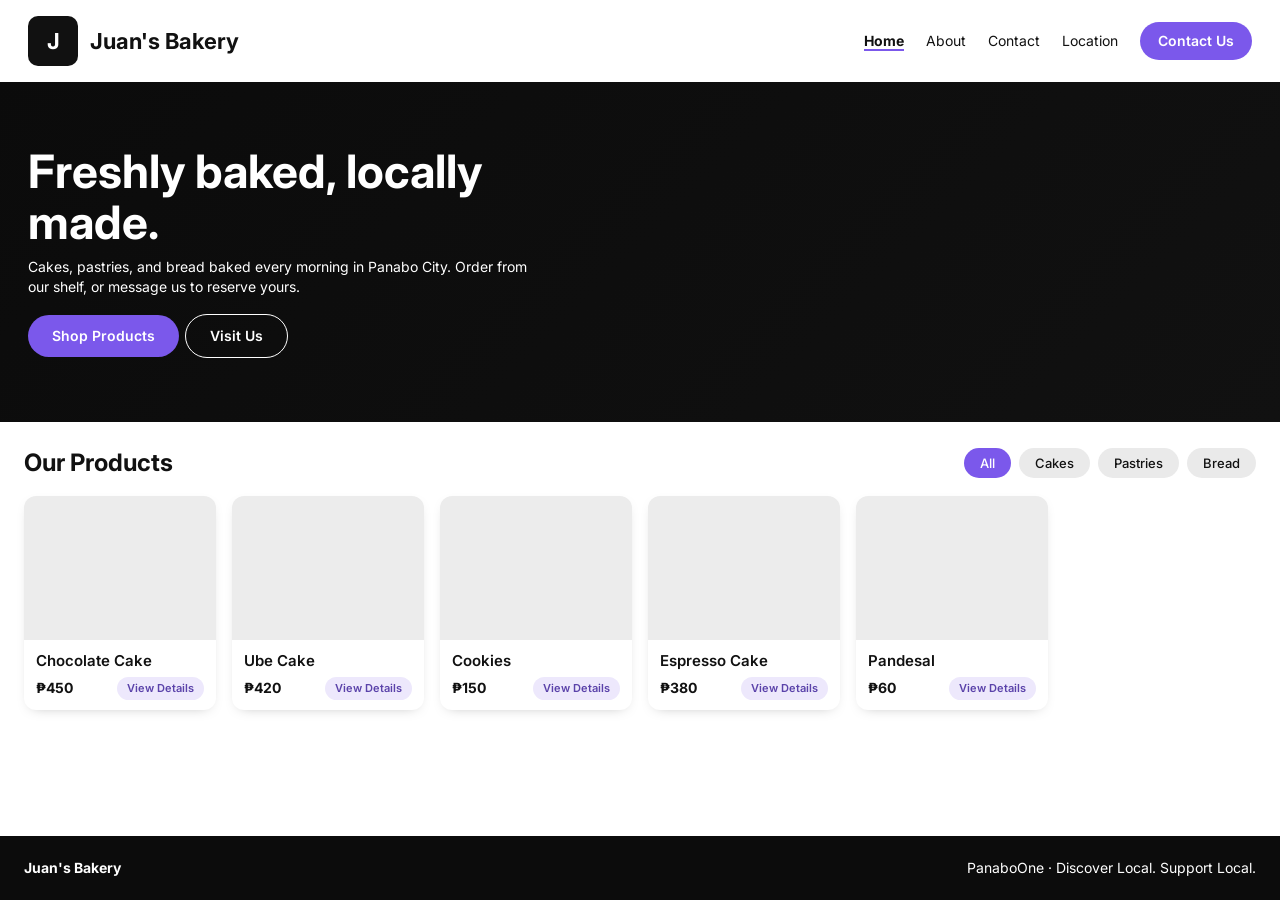
<file: Dashboard/StoreFront/store.html>
<!DOCTYPE html>
<html lang="en"><head><meta charset="UTF-8"><meta name="viewport" content="width=device-width, initial-scale=1.0">
<title>Store</title><link rel="stylesheet" href="../shared/app.css">
<style>
.gal .gm{position:relative;aspect-ratio:1;background:#f1e4d0;border-radius:12px;overflow:hidden;display:grid;place-items:center;font-size:64px}
.gal .gm img{width:100%;height:100%;object-fit:cover}
.gal .gm video{width:100%;height:100%;object-fit:contain;background:#000}
.gal .gn{position:absolute;top:50%;transform:translateY(-50%);width:32px;height:32px;border-radius:50%;border:0;background:rgba(0,0,0,.5);color:#fff;font-size:20px;line-height:1;cursor:pointer;z-index:2}
.gal .gn.l{left:8px}.gal .gn.r{right:8px}
.gal .gt{display:flex;gap:6px;margin-top:8px;overflow-x:auto;padding-bottom:2px}
.gal .gt button{flex:none;width:56px;height:56px;border-radius:8px;border:2px solid transparent;padding:0;overflow:hidden;background:#222;color:#fff;font-size:20px;cursor:pointer;opacity:.7}
.gal .gt button.on{border-color:var(--pc);opacity:1}
.gal .gt img{width:100%;height:100%;object-fit:cover;display:block}
/* product popup: picture touches the edges, no side gaps */
#pmbox.mbox{padding:0!important;position:relative;overflow:auto}
#pmbox .pm{gap:0}
#pmbox .gal .gm{border-radius:0}
#pmbox .gal .gt{padding:8px 12px 0}
#pmbox .pm>div:last-child{padding:20px 22px 22px}
#pmbox .pm>div:last-child h2{padding-right:34px}
#pmbox .xbtn{position:absolute;top:10px;right:10px;z-index:5;float:none;width:36px;height:36px;padding:0;border-radius:50%;background:rgba(255,255,255,.92);box-shadow:0 4px 12px rgba(20,10,60,.25);display:grid;place-items:center;font-size:24px;line-height:1;color:#4a4872;cursor:pointer}
#pmbox .pm .btn{display:flex;width:100%;justify-content:center;text-align:center;box-sizing:border-box}
@media(max-width:700px){#pmbox .pm>div:last-child{padding:18px 18px 20px}#pmbox .xbtn{width:40px;height:40px}}
</style></head>
<body style="background:#fff">
<div id="pv" style="display:none;background:#2d1f8a;color:#fff;text-align:center;padding:6px;font-size:13px">Preview mode — not published yet</div>
<div id="store"></div>
<div class="modal" id="pm"><div class="mbox" id="pmbox" style="max-width:720px"></div></div>
<script src="../shared/store.js"></script>
<script>
const D = PO.data, preview = new URLSearchParams(location.search).has('preview');
const c = preview ? D.draft : D.published;
document.title = c.name + ' — PanaboOne';
if (preview) document.getElementById('pv').style.display = 'block';
else PO.track(s => { s.visits = (s.visits || 0) + 1; });
const modal = document.getElementById('pm');
let vurl = '';
const closeM = () => { modal.classList.remove('show'); modal.querySelectorAll('video').forEach(v => v.pause()); if (vurl) { URL.revokeObjectURL(vurl); vurl = ''; } };
modal.onmousedown = e => { if (e.target === modal) closeM(); };
function openProduct(p) {
  if (!preview) PO.track(s => { s.views = s.views || {}; s.views[p.id] = (s.views[p.id] || 0) + 1; });
  const tel = String(c.phone).replace(/[^\d+]/g, '');
  const box = document.getElementById('pmbox');
  box.className = 'mbox sf t' + c.template; box.style.setProperty('--pc', c.color); box.style.fontFamily = PO.stack(c.font);
  box.style.background = '#fff';
  box.style.setProperty('--tx', '#2b2140'); box.style.setProperty('--ac', c.accent || c.color); box.style.setProperty('--card', '#fff');
  box.innerHTML = `<button class="xbtn" id="x">×</button><div class="pm"><div class="gal"><div class="gm" id="gm"></div><div class="gt" id="gt"></div></div>
    <div><h2>${PO.esc(p.name)}</h2>${PO.priceTxt(p) ? `<div class="pp">${PO.priceTxt(p)}</div>` : ''}
    <span class="tag ${p.available ? 'y' : 'n'}">${p.available ? 'Available' : 'Sold out'}</span>
    <p style="font-size:14px">${PO.esc(p.description) || 'No description.'}</p>
    <p class="muted">Category: ${PO.esc(p.category)}${p.duration ? '<br>Duration: ' + PO.esc(p.duration) : ''}<br>Sold by <b>${PO.esc(c.name)}</b></p>
    <a class="btn pri" style="background:${c.color};border-color:${c.color}" href="tel:${PO.esc(tel)}">Contact ${PO.esc(c.name)}</a></div></div>`;
  document.getElementById('x').onclick = closeM;
  modal.classList.add('show');
  /* gallery: video first (if any), then pictures */
  const items = [...(p.video ? [{v: 1}] : []), ...PO.imgsOf(p).map(s => ({s}))], gm = document.getElementById('gm'), gt = document.getElementById('gt');
  let i = 0;
  const thumbs = () => { gt.innerHTML = items.length > 1 ? items.map((it, k) => `<button type="button" data-g="${k}">${it.v ? '▶' : `<img src="${it.s}" alt="">`}</button>`).join('') : ''; };
  const show = n => {
    i = (n + items.length) % items.length; const it = items[i];
    gm.querySelectorAll('video').forEach(v => v.pause());
    gm.innerHTML = (items.length > 1 ? '<button class="gn l" aria-label="Previous">‹</button><button class="gn r" aria-label="Next">›</button>' : '')
      + (it.v ? `<video src="${vurl}" controls playsinline></video>` : `<img src="${it.s}" alt="">`);
    gt.querySelectorAll('button').forEach((b, k) => b.classList.toggle('on', k === i));
    const l = gm.querySelector('.l'), r = gm.querySelector('.r'); if (l) { l.onclick = () => show(i - 1); r.onclick = () => show(i + 1); }
  };
  gt.onclick = e => { const b = e.target.closest('[data-g]'); if (b) show(+b.dataset.g); };
  const start = () => { if (!items.length) { gm.textContent = ''; return; } thumbs(); show(0); };
  if (p.video) PO.vid.url(p.video.id).then(u => { vurl = u; if (!u) items.shift(); start(); }); else start();
}
PO.renderStore(document.getElementById('store'), c, D.products, {onProduct: openProduct, fill: true});
</script></body></html>
</file>
<file: Dashboard/shared/app.css>
*{box-sizing:border-box}
html{-webkit-text-size-adjust:100%;text-size-adjust:100%}
body{margin:0;overflow-x:hidden;font-family:'Poppins',system-ui,sans-serif;background:#eceafb;color:#1f1b4d;-webkit-font-smoothing:antialiased}
button,input,select,textarea{font-family:inherit;font-size:14px}
button{cursor:pointer}
button,a,.btn,select,label,summary{touch-action:manipulation}
.side{position:fixed;inset:0 auto 0 0;width:240px;background:linear-gradient(180deg,#4c34c0,#3b2a9e);padding:16px;display:flex;flex-direction:column;z-index:30}
.logo{background:#fff;border-radius:12px;padding:12px 16px;display:flex;gap:8px;align-items:center;font-weight:700;font-size:18px;margin-bottom:28px}
.logo b{color:#5b3fd4}
.side a.logo{background:#fff;color:#1f1b4d;padding:12px 16px;margin-bottom:28px;font-size:18px;font-weight:700}
.side a.logo:hover{background:#f3f0ff}
.side a{display:flex;gap:12px;align-items:center;padding:12px 16px;border-radius:10px;color:#e0e0ff;text-decoration:none;font-size:14px;font-weight:500;margin-bottom:6px}
.side a:hover{background:rgba(255,255,255,.1)}
.side a.on{background:#fff;color:#5e40c6}
.side svg{width:20px;height:20px;flex:none}
.main{margin-left:calc(240px + max(0px,(100vw - 240px - var(--mw,1240px))/2));padding:16px 32px 40px;max-width:var(--mw,1240px);min-width:0}
.main>*,.card{min-width:0}
img,video{max-width:100%}
.top{display:flex;justify-content:flex-end;align-items:center;gap:12px;flex-wrap:wrap}
.icon{background:none;border:0;border-radius:50%;padding:8px;color:#4c34c0;display:grid}
.icon:hover{background:rgba(255,255,255,.7)}
.avatar{display:flex;align-items:center;gap:8px;font-weight:600;font-size:14px}
.avatar i{width:36px;height:36px;border-radius:50%;background:#5b3fd4;color:#fff;display:grid;place-items:center;font-style:normal}
.ph{display:flex;justify-content:space-between;align-items:flex-start;gap:12px;flex-wrap:wrap;margin:4px 0 18px}
.ph h1{margin:0;font-size:28px;color:#2d1f8a}
.sub{margin:2px 0 0;color:#6b6a95;font-size:14px}
.muted{color:#8b8aa8;font-size:13px}
.btn{border:1px solid #5b3fd4;background:#fff;color:#5b3fd4;border-radius:10px;padding:9px 18px;font-weight:600;text-decoration:none;display:inline-flex;align-items:center;gap:6px}
.btn:hover{background:#f3f0ff}
.btn.pri{background:#5b3fd4;color:#fff}.btn.pri:hover{background:#4c34c0}
.btn.sm{padding:6px 12px;font-size:13px;background:#ebe7fb;border-color:transparent}
.row{display:flex;gap:10px;flex-wrap:wrap;align-items:center}
.card{background:#fff;border-radius:16px;padding:18px;box-shadow:0 10px 30px -18px rgba(76,60,180,.45)}
.pill{display:inline-flex;align-items:center;gap:8px;background:#fff;border:1px solid #e1def5;border-radius:999px;padding:9px 16px;font-size:13px}
.tools{display:flex;gap:10px;flex-wrap:wrap;margin-bottom:14px}
.tools input,.tools select,.fld input,.fld select,.fld textarea{border:1px solid #dcd8f2;background:#faf9ff;border-radius:10px;padding:9px 12px;color:#1f1b4d;outline:none;width:100%}
.tools input{flex:1;min-width:180px;width:auto}.tools select{width:auto}
.tools input:focus,.fld input:focus,.fld select:focus,.fld textarea:focus{border-color:#7b58eb;background:#fff}
.tw{overflow-x:auto}
table{width:100%;border-collapse:collapse;min-width:720px}
th{text-align:left;font-size:12px;color:#6b6a95;font-weight:600;padding:8px 10px;border-bottom:1px solid #eeecfa}
td{padding:10px;border-bottom:1px solid #f1f0fb;font-size:14px;vertical-align:middle}
.pcell{display:flex;align-items:center;gap:12px}
.th{width:48px;height:48px;border-radius:10px;background:#f1ecff;display:grid;place-items:center;overflow:hidden;font-size:22px;flex:none}
.th img{width:100%;height:100%;object-fit:cover}
.pcell small{display:block;color:#8b8aa8;font-size:12px;max-width:260px;white-space:nowrap;overflow:hidden;text-overflow:ellipsis}
select.st{border:0;border-radius:999px;padding:5px 10px;font-weight:600;font-size:12px;cursor:pointer}
select.st.visible{background:#d8f5e3;color:#17703f}
select.st.hidden{background:#eceaf5;color:#5d5b7e}
select.st.draft{background:#fff0cf;color:#8a5a00}
.ib{background:none;border:0;padding:6px;border-radius:8px;color:#5b3fd4;display:inline-grid}
.ib:hover{background:#f1ecff}.ib.del{color:#d23c5a}
.sw{position:relative;display:inline-block;width:40px;height:22px;flex:none}
.sw input{opacity:0;width:0;height:0;position:absolute}
.sw i{position:absolute;inset:0;background:#cfcbe6;border-radius:99px;transition:.2s}
.sw i::after{content:"";position:absolute;left:3px;top:3px;width:16px;height:16px;border-radius:50%;background:#fff;transition:.2s}
.sw input:checked+i{background:#5b3fd4}.sw input:checked+i::after{transform:translateX(18px)}
.empty{text-align:center;padding:36px 10px;color:#8b8aa8}
.modal{position:fixed;inset:0;background:rgba(20,16,60,.5);display:none;align-items:center;justify-content:center;padding:16px;z-index:100}
.modal.show{display:flex}
.mbox{background:#fff;border-radius:18px;width:100%;max-width:480px;max-height:92vh;overflow:auto;padding:22px}
.mbox h2{margin:0 0 14px;color:#2d1f8a;font-size:20px}
.fld{margin-bottom:12px}.fld label{display:block;font-size:12px;font-weight:600;margin-bottom:4px}
.fld textarea{resize:vertical;min-height:70px}
.g2{display:grid;grid-template-columns:1fr 1fr;gap:12px}
.drop{border:2px dashed #cfc8f3;border-radius:12px;background:#faf9ff;text-align:center;padding:14px;cursor:pointer;color:#6b6a95;font-size:13px}
.drop img{max-height:140px;max-width:100%;border-radius:8px;display:block;margin:0 auto 6px}
.macts{display:flex;gap:10px;justify-content:flex-end;margin-top:16px}
.toast{position:fixed;bottom:80px;left:50%;transform:translateX(-50%);background:#2d1f8a;color:#fff;padding:10px 18px;border-radius:10px;font-size:14px;z-index:200;box-shadow:0 8px 24px rgba(0,0,0,.25)}
.toast.err{background:#c0344f}
.badge{background:#fff0cf;color:#8a5a00;font-size:12px;font-weight:600;border-radius:99px;padding:4px 10px}
.cz{display:grid;grid-template-columns:340px 1fr;gap:18px;align-items:start}
.cz h3{margin:16px 0 8px;font-size:15px;color:#2d1f8a}.cz h3:first-child{margin-top:0}
.acc{border-bottom:1px solid #eeecfa}.acc:last-child{border-bottom:0}
.acc summary{list-style:none;cursor:pointer;padding:13px 2px;font-size:15px;font-weight:600;color:#2d1f8a;display:flex;justify-content:space-between;align-items:center;user-select:none}
.acc summary::-webkit-details-marker{display:none}
.acc summary::after{content:"";width:8px;height:8px;border-right:2px solid #5b3fd4;border-bottom:2px solid #5b3fd4;transform:rotate(45deg);transition:transform .2s;margin:-3px 4px 0 0}
.acc[open] summary::after{transform:rotate(-135deg);margin-top:3px}
.acc .accb{padding:2px 2px 16px}
.cz>.card:first-child{position:sticky;top:12px;max-height:calc(100vh - 24px);overflow:auto;padding-top:6px;padding-bottom:6px}
@media(max-width:760px){.cz>.card:first-child{position:static;max-height:none}}
.tpls{display:grid;grid-template-columns:repeat(4,1fr);gap:8px}
.tpl{border:2px solid #e3e0f4;border-radius:10px;background:#fff;padding:3px;font-size:10px;color:#6b6a95;position:relative}
.tpl svg{width:100%;display:block;border-radius:6px}
.tpl.on{border-color:#5b3fd4;color:#5b3fd4;font-weight:600}
.tpl.on::after{content:"✓";position:absolute;top:-6px;right:-6px;width:18px;height:18px;border-radius:50%;background:#5b3fd4;color:#fff;font-size:11px;display:grid;place-items:center}
.brow{display:flex;align-items:center;gap:10px;border:1px solid #e8e5f6;border-radius:12px;padding:8px 10px;margin-bottom:8px}
.brow .th{width:44px;height:44px}.brow span{flex:1;font-size:14px}
.cols{display:flex;gap:10px;flex-wrap:wrap;align-items:center}
.col{width:28px;height:28px;border-radius:50%;border:3px solid #fff;box-shadow:0 0 0 1px #d4d0ec;padding:0}
.col.on{box-shadow:0 0 0 2px #5b3fd4}
.tg{display:flex;justify-content:space-between;align-items:center;padding:6px 0;font-size:14px;color:#4a4872}
.browser{border:1px solid #e1def5;border-radius:12px;overflow:hidden;background:#fff}
.bbar{background:#f1effb;padding:8px 12px;display:flex;gap:6px;align-items:center}
.bbar i{width:9px;height:9px;border-radius:50%;background:#d5d1ee}
.bbar span{margin-left:8px;background:#fff;border-radius:99px;padding:3px 12px;font-size:12px;color:#6b6a95;flex:1;max-width:340px}
.pvwrap{max-height:78vh;overflow:auto}
.sf{--dk:color-mix(in srgb,var(--pc) 72%,#000);--ac:var(--pc);--bg:#fdf6ec;--tx:#3b2412;--card:#fff;--on:#fff;--oa:#fff;--r:12px;--ov:.55;background:var(--bg);color:var(--tx);font-size:14px;line-height:1.4}
.sf *{box-sizing:border-box}
.sf .cbar{background:var(--dk);color:#fff;font-size:13px;padding:11px 28px;display:flex;justify-content:space-between;gap:12px;flex-wrap:wrap}
.sf .nav{display:flex;align-items:center;justify-content:space-between;padding:16px 28px;background:color-mix(in srgb,var(--bg) 55%,var(--card));gap:12px;flex-wrap:wrap}
.sf .brand{display:flex;align-items:center;gap:12px;font-weight:700;font-size:22px}
.sf .brand img,.sf .ini{width:50px;height:50px;border-radius:10px;object-fit:cover}
.sf .ini{background:var(--pc);color:var(--on);display:grid;place-items:center}
.sf .links{display:flex;align-items:center;gap:22px;font-size:14px}
.sf .links a{color:inherit;text-decoration:none;cursor:pointer}
.sf .cta{background:var(--pc);color:var(--on)!important;padding:9px 18px;border-radius:999px;font-weight:600}
.sf .hero{position:relative;min-height:340px;display:flex;align-items:center;padding:44px 28px;color:#fff;background:var(--bn) center/cover}
.sf .hero.img::before{content:"";position:absolute;inset:0;background:linear-gradient(90deg,rgba(0,0,0,calc(var(--ov)*1.18)),rgba(0,0,0,calc(var(--ov)*.2)))}
.sf .txt{position:relative;max-width:520px}
.sf h2{font-size:clamp(28px,5vw,46px);line-height:1.1;margin:0 0 10px;font-weight:700}
.sf h3{font-size:24px;margin:0;font-weight:700}
.sf .hero p{margin:0 0 18px;font-size:14px}
.sf .b1,.sf .b2{display:inline-block;padding:11px 24px;border-radius:999px;font-weight:600;font-size:14px;cursor:pointer;margin-right:6px}
.sf .b1{background:var(--ac);color:var(--oa)}.sf .b2{border:1px solid #fff;color:#fff}
.sf .himg{display:none}
.sf .sec{padding:24px}
.sf .sh{display:flex;justify-content:space-between;align-items:center;gap:10px;flex-wrap:wrap;margin-bottom:16px}
.sf .chips{display:flex;gap:8px;flex-wrap:wrap}
.sf .chip{border:0;border-radius:999px;padding:7px 16px;background:color-mix(in srgb,var(--tx) 9%,var(--bg));color:var(--tx);font-size:13px;font-weight:500}
.sf .chip.on{background:var(--pc);color:var(--on)}
.sf .grid{display:grid;grid-template-columns:repeat(auto-fill,minmax(170px,1fr));gap:16px}
.sf .pc{background:var(--card);border-radius:var(--r);overflow:hidden;box-shadow:0 4px 14px -8px rgba(0,0,0,.35);cursor:pointer;display:flex;flex-direction:column;transition:transform .2s}
.sf .pc:hover{transform:translateY(-3px)}
.sf .im{aspect-ratio:4/3;background:color-mix(in srgb,var(--tx) 8%,var(--card));display:grid;place-items:center;font-size:40px;position:relative;overflow:hidden}
.sf .im img{position:absolute;inset:0;width:100%;height:100%;object-fit:contain;transition:transform .5s}
.sf .pc:hover .im img{transform:scale(1.08)}
.sf .so{position:absolute;top:8px;left:8px;background:#000a;color:#fff;font-size:11px;padding:2px 8px;border-radius:99px}
.sf .bd{padding:10px 12px}.sf .nm{font-weight:600}
.sf .pr{display:flex;justify-content:space-between;align-items:center;margin-top:6px}
.sf .vd{background:color-mix(in srgb,var(--pc) 14%,var(--card));color:color-mix(in srgb,var(--pc) 70%,var(--tx));font-size:11px;padding:4px 10px;border-radius:99px;font-weight:600}
.sf .foot{background:var(--dk);color:#fff;padding:22px 24px;font-size:13px;display:flex;gap:24px;flex-wrap:wrap;justify-content:space-between}
.sf .none{padding:30px;text-align:center;opacity:.65}
/* 2 Centered */
.sf.t2 .nav{flex-direction:column;background:var(--card)}
.sf.t2 .hero{justify-content:center;text-align:center;min-height:300px}
.sf.t2 .txt{margin:auto}
/* 3 Split */
.sf.t3 .hero{background:var(--bg);color:var(--tx);display:grid;grid-template-columns:1fr 1fr;padding:0}
.sf.t3 .txt{padding:32px 24px}.sf.t3 .hero.img::before{display:none}
.sf.t3 .himg{display:block;background:var(--bn) center/cover;min-height:260px}
.sf.t3 .b2{border-color:var(--pc);color:var(--pc)}
/* 4 List */
.sf.t4 .nav{background:var(--pc);color:var(--on)}
.sf.t4 .cta{background:var(--on);color:var(--pc)!important}
.sf.t4 .hero{min-height:220px}
.sf.t4 .grid{grid-template-columns:1fr}
.sf.t4 .pc{flex-direction:row}.sf.t4 .im{width:110px;aspect-ratio:1;flex:none}
.sf.t4 .bd{flex:1}
/* 5-8 Animated Style: products that move */
.sf .arrows{display:none}
@keyframes sfup{from{opacity:0;transform:translateY(22px)}to{opacity:1;transform:none}}
@keyframes sfmq{to{transform:translateX(-50%)}}
@keyframes sfbob{0%,100%{transform:translateY(0)}50%{transform:translateY(-10px)}}
@keyframes sfzoom{to{transform:scale(1.08)}}
@keyframes sfpulse{0%,100%{transform:scale(1)}50%{transform:scale(1.06)}}
.sf.t5 .txt,.sf.t6 .txt,.sf.t7 .txt,.sf.t8 .txt{animation:sfup .9s both}
.sf.t5 .b1,.sf.t6 .b1,.sf.t7 .b1,.sf.t8 .b1{animation:sfpulse 2.2s ease-in-out infinite}
.sf.t5 .hero,.sf.t6 .hero,.sf.t7 .hero,.sf.t8 .hero{min-height:320px}
.sf.t6 .hero{justify-content:center;text-align:center}.sf.t6 .txt{margin:auto}
/* 5 Marquee: products scroll by themselves, pause on hover */
.sf.t5 .sec[data-id="products"]{overflow:hidden}
.sf.t5 .grid{display:flex;width:max-content;gap:0;padding:6px 0 14px;animation:sfmq var(--dur,40s) linear infinite}
.sf.t5 .grid:hover{animation-play-state:paused}
.sf.t5 .pc{flex:0 0 230px;margin-right:16px}
.sf.t5 .im{aspect-ratio:1}
/* 6 Floating: cards bob up and down, pictures slowly zoom */
.sf.t6 .grid{grid-template-columns:repeat(auto-fill,minmax(190px,1fr));gap:20px;padding:10px 0}
.sf.t6 .pc{animation:sfbob 4.2s ease-in-out infinite;box-shadow:0 14px 26px -14px rgba(0,0,0,.45)}
.sf.t6 .pc:nth-child(2n){animation-delay:-1.4s;animation-duration:4.8s}
.sf.t6 .pc:nth-child(3n){animation-delay:-2.7s;animation-duration:3.8s}
.sf.t6 .pc:hover{animation:none;transform:translateY(-10px) scale(1.04)}
.sf.t6 .im{aspect-ratio:1}
.sf.t6 .im img{animation:sfzoom 7s ease-in-out infinite alternate}
/* 7 Reveal: cards slide in from the sides while scrolling, 3D tilt on hover */
.sf.t7 .grid{grid-template-columns:repeat(auto-fill,minmax(190px,1fr));gap:18px}
.sf.t7 .pc{transition:transform .35s,box-shadow .35s}
.sf.t7 .pc:hover{transform:perspective(700px) rotateX(5deg) rotateY(-6deg) translateY(-8px);box-shadow:0 22px 34px -16px rgba(0,0,0,.5)}
.sf.t7 .pc.rv0{opacity:0;transform:translateX(-70px) rotate(-3deg)}
.sf.t7 .pc.rv0:nth-child(even){transform:translateX(70px) rotate(3deg)}
.sf.t7 .pc.rv0.rv{opacity:1;transform:none;transition:opacity .7s ease,transform .9s cubic-bezier(.2,.9,.3,1.25)}
/* 8 Spotlight: one product at a time is lifted and highlighted */
.sf.t8 .grid{grid-template-columns:repeat(auto-fill,minmax(190px,1fr));gap:18px;padding:8px 0}
.sf.t8 .pc{transition:transform .6s cubic-bezier(.3,1.4,.5,1),box-shadow .6s,opacity .6s}
.sf.t8 .grid:has(.spot) .pc:not(.spot){opacity:.78}
.sf.t8 .pc.spot{position:relative;z-index:2;opacity:1;transform:scale(1.07) translateY(-6px);box-shadow:0 0 0 3px var(--ac),0 22px 36px -14px rgba(0,0,0,.55)}
.sf.t8 .pc.spot .im img{transform:scale(1.1)}
/* no motion while editing, and for people who prefer less motion */
.sf.edit .txt,.sf.edit .b1,.sf.edit .pc,.sf.edit .im img{animation:none!important}
.sf.t5.edit .grid{animation:none;width:auto;overflow-x:auto}
@media(prefers-reduced-motion:reduce){.sf .txt,.sf .b1,.sf .pc,.sf .im img{animation:none!important}.sf.t5 .grid{animation:none;width:auto;overflow-x:auto}.sf .pc.sfdup{display:none}}
.pm{display:grid;grid-template-columns:1fr 1fr;gap:18px}
.pm .im2{aspect-ratio:1;background:#f1e4d0;border-radius:12px;overflow:hidden;display:grid;place-items:center;font-size:64px}
.pm .im2 img{width:100%;height:100%;object-fit:cover}
.pm h2{margin:0 0 4px;font-size:22px;color:#3b2412}
.pm .pp{font-size:22px;font-weight:700;color:var(--pc)}
.pm .tag{display:inline-block;font-size:12px;border-radius:99px;padding:3px 10px;margin:6px 0}
.pm .tag.y{background:#d8f5e3;color:#17703f}.pm .tag.n{background:#ffe0e0;color:#a02525}
.xbtn{float:right;background:none;border:0;font-size:22px;color:#6b6a95}
@media(max-width:760px){
 .side{inset:auto 0 0 0;width:auto;flex-direction:row;padding:4px;justify-content:space-around}
 .logo{display:none}
 .side a{flex-direction:column;gap:2px;padding:6px 4px;font-size:10px;margin:0;flex:1;text-align:center}
 .main{margin-left:0;padding:12px 14px 90px}
 .cz{grid-template-columns:1fr}
 .pm{grid-template-columns:1fr}
 .sf.t3 .hero{grid-template-columns:1fr}
 .sf .links a:not(.cta){display:none}
 .g2{grid-template-columns:1fr}
}
/* hamburger / hide navigation */
.top .hb{margin-right:auto;background:#fff;border-radius:10px;padding:9px;box-shadow:0 4px 12px -6px rgba(76,60,180,.5)}
.top .hb:hover{background:#f3f0ff}
.side{transition:transform .25s ease}
.main{transition:margin .25s ease}
body.nav-off .side{transform:translateX(-105%)}
body.nav-off .main{margin-left:auto;margin-right:auto}
@media(max-width:760px){
 body.nav-off .side{transform:translateY(110%)}
 body.nav-off .main{padding-bottom:24px}
 .sf.t5 .pc{flex-basis:200px}
}

/* ---- storefront tabs + edit mode ---- */
.sf .links a.act{font-weight:700;box-shadow:inset 0 -2px 0 var(--pc)}.sf.t4 .links a.act{box-shadow:inset 0 -2px 0 var(--on)}
.sf .page{min-height:340px}.sf .page .lead{margin:6px 0 18px;opacity:.75}
.sf .cgrid{display:grid;grid-template-columns:repeat(auto-fit,minmax(240px,1fr));gap:14px}
.sf .ccard{position:relative;display:flex;gap:16px;align-items:flex-start;background:var(--card);border-radius:var(--r);padding:22px;box-shadow:0 4px 14px -8px rgba(0,0,0,.35)}
.sf .ccard small,.sf .mapcard small{display:block;opacity:.65;font-size:12px}.sf .ccard b{display:block;word-break:break-word}
.sf .ci{width:54px;height:54px;border-radius:14px;display:grid;place-items:center;font-size:23px;flex:none;background:color-mix(in srgb,var(--pc) 14%,var(--card))}
.sf .cb{display:inline-block;margin-top:8px;background:var(--pc);color:var(--on);padding:7px 16px;border-radius:999px;font-size:12px;font-weight:600;text-decoration:none}
.sf .abt{position:relative;display:flex;gap:24px;align-items:center;flex-wrap:wrap;background:var(--card);border-radius:var(--r);padding:28px}
.sf .alogo img,.sf .alogo .ini{width:130px;height:130px;border-radius:var(--r);font-size:52px;object-fit:cover}
.sf .abt>div:last-child{flex:1;min-width:220px}.sf .abt p{margin:8px 0 0;font-size:15px;line-height:1.6}
.sf .mapbox{position:relative;border-radius:var(--r);overflow:hidden;height:340px}
.sf .mapnote{position:absolute;top:10px;right:10px;font-size:11px;background:#fffc;color:#444;padding:2px 10px;border-radius:99px}
.sf .mapcard{position:absolute;left:16px;bottom:16px;background:var(--card);border-radius:var(--r);padding:14px 16px;box-shadow:0 8px 24px -10px rgba(0,0,0,.45);max-width:300px}
.sf .lg{display:inline-flex}
.sf .eh,.sf .etb{display:none;position:absolute;z-index:6}
.sf .eh{top:8px;left:8px;background:#5b3fd4;color:#fff;font-size:11px;font-weight:600;padding:3px 10px;border-radius:99px;cursor:grab}.sf .eh.nd{cursor:default}
.sf .etb{top:8px;right:8px;background:#fff;color:#1f1b4d;padding:4px 8px;border-radius:10px;gap:8px;align-items:center;font-size:10px;font-weight:600;box-shadow:0 4px 14px rgba(0,0,0,.25)}
.sf .etb label{display:flex;align-items:center;gap:4px}.sf .etb input{width:24px;height:22px;padding:0;border:0;background:none}
.sf .etb button{border:0;background:#ebe7fb;color:#4c34c0;border-radius:6px;padding:3px 8px;font-size:11px;font-weight:600;cursor:pointer}
.sf.edit [data-blk]{position:relative}
.sf.edit [data-blk]:hover,.sf.edit [data-blk]:focus-within{outline:2px dashed #7b58eb;outline-offset:-2px}
.sf.edit [data-blk]:hover>.eh,.sf.edit [data-blk]:focus-within>.eh,.sf.edit [data-blk]:hover>.etb,.sf.edit [data-blk]:focus-within>.etb{display:flex}
.sf.edit [contenteditable]{outline:1.5px dashed transparent;border-radius:4px;cursor:text;min-width:20px;display:inline-block}
.sf.edit [contenteditable]:hover{outline-color:#7b58eb99}.sf.edit [contenteditable]:focus{outline:2px solid #7b58eb;background:#ffffff26}
.sf.edit [contenteditable]:empty::before{content:attr(data-ph);opacity:.5}
.sf.edit h2[contenteditable],.sf.edit p[contenteditable]{display:block}
.sf.edit [data-pick]{cursor:pointer}.sf.edit .lg[data-pick]:hover{outline:2px dashed #7b58eb;border-radius:8px}
.sf.edit .dragging{opacity:.35}.sf.edit .dropt{outline:3px solid #7b58eb!important}

/* ---- responsive (mobile) ---- */
html{-webkit-text-size-adjust:100%}.sf img{max-width:100%}.sf .etb{flex-wrap:wrap;max-width:calc(100% - 16px)}
.tw{overflow-x:auto;-webkit-overflow-scrolling:touch}
@media(hover:none){.sf.edit [data-blk]>.eh,.sf.edit [data-blk]>.etb{display:flex}}
@media(max-width:900px){.main .stats{grid-template-columns:1fr 1fr}}
@media(max-width:760px){
 .main .stats,.main .stats3{grid-template-columns:1fr}
 .ph h1{font-size:22px}.ph .row{width:100%}
 .avatar{font-size:13px;max-width:140px;overflow:hidden;white-space:nowrap}
 .mbox{max-width:100%!important;width:calc(100% - 24px)}
 .sf .nav{padding:12px 14px}.sf .brand{font-size:19px}.sf .brand img,.sf .ini{width:44px;height:44px}
 .sf .links{width:100%;overflow-x:auto;flex-wrap:nowrap;gap:6px;padding-bottom:2px;scrollbar-width:none}.sf .links::-webkit-scrollbar{display:none}
 .sf .links a,.sf .links a:not(.cta){display:inline-block;flex:none;padding:7px 12px;border-radius:999px;background:color-mix(in srgb,var(--tx) 8%,transparent);white-space:nowrap}
 .sf .links a.act{background:var(--pc);color:var(--on);box-shadow:none}.sf.t4 .links a.act{background:var(--on);color:var(--pc)}
 .sf .links a.cta{display:none}
 .sf.t2 .nav{align-items:center;text-align:center}
 .sf .cbar{padding:8px 14px;flex-direction:column;gap:4px}
 .sf .hero{padding:28px 14px;min-height:260px}.sf .txt{max-width:100%}.sf.t3 .txt{padding:24px 14px}
 .sf .sec{padding:18px 14px}.sf .foot{padding:18px 14px;flex-direction:column;gap:6px}
 .sf .grid{grid-template-columns:repeat(2,1fr);gap:10px}.sf.t4 .grid{grid-template-columns:1fr}
 .sf .bd{padding:8px 10px}.sf .pr{flex-wrap:wrap;gap:4px}
 .sf .chips{overflow-x:auto;flex-wrap:nowrap;width:100%;padding-bottom:4px}.sf .chip{flex:none}
 .sf .abt{flex-direction:column;text-align:center;padding:20px 16px}.sf .alogo img,.sf .alogo .ini{width:84px;height:84px;font-size:34px}
 .sf .cgrid{grid-template-columns:1fr}.sf .ccard{padding:14px}.sf .page{min-height:0}
 .sf .mapbox{height:300px}.sf .mapcard{left:10px;right:10px;bottom:10px;max-width:none}
 .sf .etb{top:34px;left:8px;right:auto}
}
@media(max-width:420px){.sf .grid{gap:8px}.sf h2{font-size:26px}.sf .b1,.sf .b2{padding:8px 14px;margin-bottom:6px}}

/* ---- text size (--fs), banner resize, product reorder ---- */
.sf .hero h2{font-size:calc(clamp(28px,5vw,46px)*var(--fs,1))}
.sf .hero p,.sf .b1,.sf .b2,.sf .foot,.sf .nav .links{font-size:calc(14px*var(--fs,1))}
.sf [data-blk] h3{font-size:calc(24px*var(--fs,1))}
.sf .nm,.sf .ccard b{font-size:calc(15px*var(--fs,1))}.sf .ccard small{font-size:calc(13px*var(--fs,1))}.sf .abt p{font-size:calc(15px*var(--fs,1))}
.sf .nav .brand{font-size:calc(22px*var(--fs,1))}.sf .nav .brand img,.sf .nav .brand .ini{width:calc(50px*var(--fs,1));height:calc(50px*var(--fs,1))}
.sf .rz{display:none;position:absolute;left:50%;bottom:0;transform:translateX(-50%);width:72px;height:14px;background:#5b3fd4;border-radius:8px 8px 0 0;cursor:ns-resize;touch-action:none;z-index:7}
.sf .rz::after{content:"";position:absolute;left:24px;right:24px;top:5px;height:3px;border-radius:2px;background:#fff9}
.sf.edit [data-blk]:hover>.rz,.sf.edit [data-blk]:focus-within>.rz{display:block}
@media(hover:none){.sf.edit [data-blk]>.rz{display:block}}
.sf .pc{position:relative}.sf .pmv{display:none;position:absolute;top:6px;right:6px;z-index:5;gap:4px}
.sf.edit .pmv{display:flex}.sf .pmv button{border:0;background:#fffe;color:#4c34c0;border-radius:6px;width:26px;height:26px;font-size:12px;box-shadow:0 2px 6px rgba(0,0,0,.25)}
.sf.edit .pc{cursor:grab}.sf.edit .pc:hover{outline:2px dashed #7b58eb}

/* ---- service-style templates (9-12): video + your work ---- */
.sf .du{font-size:12px;opacity:.7;margin-top:2px}
.sf .mh{display:flex;justify-content:space-between;align-items:baseline;margin-bottom:12px}
.sf .works{display:grid;gap:10px}
.sf .wk{border:0;padding:0;background:color-mix(in srgb,var(--tx) 8%,var(--card));border-radius:var(--r);overflow:hidden;cursor:pointer;aspect-ratio:1;display:block}
.sf .wk img{width:100%;height:100%;object-fit:cover;display:block;transition:transform .4s}
.sf .wk:hover img{transform:scale(1.08)}
.sf .vbox{position:relative;border-radius:var(--r);overflow:hidden;background:#000;aspect-ratio:16/10;box-shadow:0 10px 28px -14px rgba(0,0,0,.55)}
.sf .vbox video{width:100%;height:100%;object-fit:cover;display:block;background:#000}
.sf .vph{display:grid;place-items:center;width:100%;height:100%;color:#fffc;font-size:13px;text-align:center;padding:16px;background:var(--bn) center/cover}
/* 9 Showcase: video beside the hero + strip of your work */
.sf.t9 .hero{background:var(--bg);color:var(--tx);display:grid;grid-template-columns:1fr 1fr;padding:0;min-height:340px}
.sf.t9 .hero.img::before{display:none}
.sf.t9 .txt{padding:40px 28px;align-self:center}
.sf.t9 .himg{display:block;position:relative;min-height:300px}
.sf.t9 .himg .vbox{position:absolute;inset:18px 24px 18px 0;aspect-ratio:auto}
.sf.t9 .b2{border-color:var(--pc);color:var(--pc)}
.sf.t9 .works{grid-template-columns:repeat(5,1fr)}
/* 10 Portfolio: masonry of your work + service list */
.sf.t10 .hero{justify-content:center;text-align:center;min-height:300px}.sf.t10 .txt{margin:auto}
.sf.t10 .works{display:block;columns:4 150px;column-gap:10px}
.sf.t10 .wk{width:100%;margin-bottom:10px}
.sf.t10 .wk:nth-child(3n+1){aspect-ratio:3/4}.sf.t10 .wk:nth-child(4n+2){aspect-ratio:4/5}
.sf.t10 .grid{grid-template-columns:1fr;gap:12px}
.sf.t10 .pc{flex-direction:row}.sf.t10 .im{width:130px;aspect-ratio:1;flex:none}
.sf.t10 .bd{flex:1;display:flex;flex-direction:column;justify-content:center}
/* 11 Service Menu: list on the left, video + gallery on the right */
.sf.t11 .hero{min-height:250px}
.sf.t11 .two{display:grid;grid-template-columns:minmax(0,1.5fr) minmax(0,1fr);gap:22px;align-items:start}
.sf.t11 .aside{position:sticky;top:12px;display:grid;gap:10px}
.sf.t11 .aside .works{grid-template-columns:1fr 1fr}
.sf.t11 .grid{grid-template-columns:1fr;gap:12px}
.sf.t11 .pc{flex-direction:row;align-items:center}
.sf.t11 .im{width:100px;aspect-ratio:1;flex:none;margin:10px;border-radius:calc(var(--r)*.7)}
.sf.t11 .bd{flex:1}
/* 12 Video Feature: large video in the middle + thumbnails */
.sf.t12 .hero{justify-content:center;text-align:center;min-height:240px}.sf.t12 .txt{margin:auto}
.sf.t12 .works{grid-template-columns:repeat(auto-fill,minmax(150px,1fr))}
@media(max-width:760px){
 .sf.t9 .hero{grid-template-columns:1fr}.sf.t9 .himg{min-height:0;padding:0 14px 18px}.sf.t9 .himg .vbox{position:relative;inset:auto}.sf.t9 .txt{padding:24px 14px}
 .sf.t9 .works{grid-template-columns:repeat(3,1fr)}
 .sf.t10 .works{columns:2 120px}
 .sf.t10 .im{width:100px}
 .sf.t11 .two{grid-template-columns:1fr}.sf.t11 .aside{position:static}
 .sf.t12 .works{grid-template-columns:repeat(2,1fr)}
 .sf .spi{aspect-ratio:3/4}
}

/* ================= RESPONSIVE + TOUCH (zoom in/out, tablet, phone) ================= */
/* tablets / zoomed-in: slimmer sidebar so content keeps its room */
@media(min-width:761px) and (max-width:1000px){
 .side{width:200px;padding:12px}.side a{padding:11px 12px;font-size:13px}
 .main{margin-left:200px;padding:14px 20px 32px}
 .logo,.side a.logo{font-size:16px;padding:10px 12px;margin-bottom:18px}
}
@media(min-width:1700px){html{font-size:17px}}

/* stacked cards instead of a wide table on phones (add class="rt" + data-label on cells) */
@media(max-width:760px){
 table.rt{min-width:0}
 table.rt thead{display:none}
 table.rt,table.rt tbody,table.rt tr,table.rt td{display:block;width:100%}
 table.rt tr{border:1px solid #eeecfa;border-radius:14px;padding:10px 12px;margin-bottom:10px;background:#fff}
 table.rt td{border:0;padding:6px 0;display:flex;justify-content:space-between;align-items:center;gap:12px;text-align:right}
 table.rt td::before{content:attr(data-label);font-size:12px;font-weight:600;color:#6b6a95;text-align:left;flex:none}
 table.rt td[data-label=""]::before,table.rt td:not([data-label])::before{display:none}
 table.rt td.first{display:block;text-align:left;padding-bottom:8px;border-bottom:1px solid #f1f0fb;margin-bottom:4px}
 table.rt td.first::before{display:none}
 table.rt td.empty{display:block;text-align:center}
 table.rt td.empty::before{display:none}
 /* phone bottom navigation: scrollable, bigger tap area, safe-area aware */
 .side{overflow-x:auto;justify-content:flex-start;gap:2px;padding:4px 6px calc(4px + env(safe-area-inset-bottom,0px));scrollbar-width:none;-webkit-overflow-scrolling:touch;box-shadow:0 -6px 20px -10px rgba(20,16,60,.5)}
 .side::-webkit-scrollbar{display:none}
 .side a{flex:1 0 66px;min-height:54px;justify-content:center;font-size:11px;padding:6px 4px;border-radius:12px;line-height:1.15}
 .side svg{width:22px;height:22px}
 .side a.logo{flex:0 0 56px;min-height:48px;margin:0;padding:8px;justify-content:center;border-radius:12px}
 .side a.logo span{display:none}
 .main{padding-bottom:calc(96px + env(safe-area-inset-bottom,0px))}
 .toast{bottom:calc(84px + env(safe-area-inset-bottom,0px));max-width:calc(100% - 24px);text-align:center}
 .ph .row .btn{flex:1;justify-content:center}
 .top{gap:8px}.top .avatar{display:none}
 .tools input,.tools select{flex:1 1 100%;width:100%;min-width:0}
 .macts{flex-wrap:wrap}.macts .btn{flex:1;justify-content:center}
 .mbox{max-height:92dvh;padding:18px 16px}
 .card{padding:14px}
}
@media(max-width:380px){.ph h1{font-size:20px}.main{padding-left:10px;padding-right:10px}}

/* touch devices: comfortable tap targets (>= 44px) and no iOS focus-zoom */
@media(pointer:coarse){
 .btn,.btn.sm{min-height:44px;padding-top:10px;padding-bottom:10px}
 .btn.sm{padding-left:14px;padding-right:14px}
 input,select,textarea{font-size:16px}
 .tools input,.tools select,.fld input,.fld select,.fld textarea{min-height:46px;font-size:16px}
 select.st{min-height:38px;padding:8px 14px;font-size:14px}
 .ib{padding:11px;min-width:44px;min-height:44px;place-items:center}
 .icon{padding:11px}.top .hb{padding:11px}
 .col{width:36px;height:36px}.cols{gap:11px!important}
 .cols .col{width:38px!important;height:38px!important}
 .sw{width:50px;height:28px}.sw i::after{width:22px;height:22px;top:3px;left:3px}.sw input:checked+i::after{transform:translateX(22px)}
 .tg{padding:10px 0;min-height:48px}
 .brow{padding:10px 12px}
 .xbtn{width:44px;height:44px;font-size:28px}
 .sf .chip{min-height:42px;padding:9px 18px}
 .sf .b1,.sf .b2{padding:13px 24px;min-height:44px}
 .sf .links a{min-height:42px;display:inline-flex;align-items:center}
 .sf .cb{padding:11px 18px;font-size:14px}
 .sf .arrows button{width:44px;height:44px}
 .sf .pmv button{width:36px;height:36px;font-size:14px}
 .sf .etb button{padding:8px 12px;font-size:13px;min-height:36px}
 .sf .etb input{width:38px;height:34px}.sf .etb{gap:10px;padding:6px 10px;font-size:11px}
 .sf .eh{padding:6px 12px;font-size:12px}
 .sf .rz{height:22px;width:96px}
 .pgb button{min-width:40px!important;height:40px!important}
 .tpl{padding:4px}
 .acc summary,.adv summary{min-height:48px}
}
@media(max-width:760px) and (pointer:fine){input,select,textarea{font-size:16px}}
@media(max-width:760px){table.rt td[data-label="Actions"]{justify-content:flex-start;gap:6px}table.rt td[data-label="Actions"]::before{margin-right:auto}}


/* ===== phone navigation: slide-in drawer from the left (opened by the hamburger) ===== */
.navbd{display:none}
@media(max-width:760px){
 .side{inset:0 auto 0 0;width:270px;max-width:84vw;flex-direction:column;justify-content:flex-start;gap:0;overflow-x:hidden;overflow-y:auto;
  padding:calc(16px + env(safe-area-inset-top,0px)) 16px calc(16px + env(safe-area-inset-bottom,0px));box-shadow:none;
  transform:translateX(-105%);z-index:90;visibility:hidden;transition:transform .25s ease,visibility 0s linear .25s}
 body.nav-open .side{transform:none;visibility:visible;box-shadow:14px 0 40px -12px rgba(20,16,60,.65);transition:transform .25s ease}
 body.nav-off .side{transform:translateX(-105%)}
 body.nav-open.nav-off .side{transform:none}
 .logo,.side a.logo{display:flex;flex:none;min-height:0;padding:12px 16px;margin:0 0 24px;justify-content:flex-start;font-size:18px}
 .side a.logo span{display:inline}
 .side a{flex:none;flex-direction:row;gap:12px;justify-content:flex-start;text-align:left;min-height:46px;padding:12px 16px;margin:0 0 6px;font-size:14px;border-radius:10px;line-height:1.2}
 .side svg{width:20px;height:20px}
 body.nav-open .navbd{display:block;position:fixed;inset:0;background:rgba(20,16,60,.5);z-index:80}
 body.nav-open{overflow:hidden}
 .main,body.nav-off .main{padding-bottom:calc(24px + env(safe-area-inset-bottom,0px))}
 .toast{bottom:calc(20px + env(safe-area-inset-bottom,0px))}
}

/* customization edit toolbar: title + Done only appear in the phone popup */
.sf .etl,.sf .edn,.sf .etsp{display:none}

/* ===== Accent color: buttons, active chips/tabs, prices and highlights use Accent; Primary stays for hero/footer/nav ===== */
.sf .cta,.sf .cb,.sf .chip.on{background:var(--ac);color:var(--oa)!important}
.sf.t4 .cta{background:var(--on);color:var(--pc)!important}
.sf .ci{background:color-mix(in srgb,var(--ac) 16%,var(--card))}
.pm .pp,.sf .pp{color:var(--ac)}
.sf .vd{background:color-mix(in srgb,var(--ac) 14%,var(--card));color:color-mix(in srgb,var(--ac) 70%,var(--tx))}
.sf.t3 .b2,.sf.t9 .b2{border-color:var(--ac);color:var(--ac)}
@media(min-width:761px){.sf .links a.act{box-shadow:inset 0 -2px 0 var(--ac)}.sf.t4 .links a.act{box-shadow:inset 0 -2px 0 var(--on)}}
@media(max-width:760px){.sf .links a.act{background:var(--ac);color:var(--oa)}.sf.t4 .links a.act{background:var(--on);color:var(--pc)}}


/* ---- About / Contact / Location: fluid + responsive (works in previews too via .nw) ---- */
.sf .page{width:100%;max-width:1100px;margin-inline:auto}
.sf .page,.sf .page *{box-sizing:border-box}
.sf .abt{max-width:100%}
.sf .abt>div:last-child{min-width:0}
.sf .abt h3,.sf .abt p{overflow-wrap:anywhere}
.sf .cgrid{grid-template-columns:repeat(auto-fit,minmax(min(240px,100%),1fr))}
.sf .ccard>div{min-width:0}.sf .ccard b,.sf .ccard small{overflow-wrap:anywhere}
.sf.nw .abt{flex-direction:column;text-align:center;padding:20px 16px;gap:14px}
.sf.nw .abt>div:last-child{width:100%;flex:none}
.sf.nw .alogo img,.sf.nw .alogo .ini{width:84px;height:84px;font-size:34px;margin-inline:auto}
.sf.nw .cgrid{grid-template-columns:1fr}.sf.nw .ccard{padding:14px}.sf.nw .page{min-height:0}

/* location: real map + info card */
.sf .locgrid{display:grid;grid-template-columns:minmax(0,1.8fr) minmax(240px,1fr);gap:16px;align-items:stretch}
.sf .locgrid .mapbox{height:auto;min-height:380px;background:color-mix(in srgb,var(--pc) 8%,var(--bg));z-index:0;isolation:isolate}
.sf .loccard{background:var(--card);border-radius:var(--r);padding:18px;box-shadow:0 4px 14px -8px rgba(0,0,0,.35);display:flex;flex-direction:column;gap:8px;min-width:0}
.sf .loccard small{display:block;opacity:.65;font-size:12px}
.sf .loccard b{display:block;font-size:calc(16px*var(--fs,1));overflow-wrap:anywhere}
.sf .ldist{margin-top:6px;font-size:14px;line-height:1.5}
.sf .ldist:empty{display:none}
.sf .ldist b{display:inline;font-size:inherit;color:var(--pc)}
.sf .ldist small{margin-top:2px}
.sf .ldist .lerr{color:#c0304e;font-size:13px}
.sf .lnote{margin:0;font-size:12px;opacity:.7}.sf .lnote:empty{display:none}
.sf .lbtns{display:flex;flex-direction:column;gap:8px;margin-top:auto;padding-top:6px}
.sf .lbtns .cb{margin:0;text-align:center;border:0;cursor:pointer;font-family:inherit;padding:11px 16px;font-size:13px}
.sf .lbtns .cb.alt{background:transparent;color:var(--pc);box-shadow:inset 0 0 0 2px var(--pc)}
.sf .lbtns .cb[disabled]{opacity:.6;cursor:wait}
.sf .mapfail{position:absolute;inset:0;display:grid;place-content:center;justify-items:center;text-align:center;padding:20px;gap:6px}
.sf .mapfail span{font-size:34px}.sf .mapfail p{margin:0;opacity:.75}
.sf .mapbox .leaflet-container{width:100%;height:100%;min-height:inherit;font:inherit;border-radius:var(--r)}
.sf .mapbox .leaflet-container img{max-width:none!important}
.sf .lpinw{background:none;border:0}
.sf .lpin{display:block;width:30px;height:30px;margin:0 2px;background:var(--pc);border:3px solid #fff;border-radius:50% 50% 50% 0;transform:rotate(-45deg);box-shadow:0 4px 10px rgba(0,0,0,.4)}
.sf .lme{display:block;width:16px;height:16px;border-radius:50%;background:#2563eb;border:3px solid #fff;box-shadow:0 0 0 6px rgba(37,99,235,.25)}
.sf.nw .locgrid{grid-template-columns:minmax(0,1fr)}
.sf.nw .locgrid .mapbox{min-height:300px}
@media(max-width:760px){.sf .locgrid{grid-template-columns:minmax(0,1fr)}.sf .locgrid .mapbox{min-height:300px}}

.sf .loccard .lhelp{display:block;opacity:.7;font-size:12px;line-height:1.45;margin:-2px 2px 6px;text-align:center}

.sf .lbtns .cb{color:var(--on);border-radius:14px;padding:12px 16px;line-height:1.25;display:block;width:100%}
.sf .lbtns .cb.alt{color:var(--pc)}
.sf .lbtns .cb span{display:block;font-size:14px;font-weight:600}
.sf .loccard .lbtns .cb small{display:block;opacity:.85;font-size:11px;font-weight:400;margin-top:3px;line-height:1.35;text-align:center}

/* Get Directions (2nd button): outlined, text always readable (beats the global white .cb text rule) */
.sf .lbtns .cb.alt{background:var(--card)!important;color:var(--tx)!important;box-shadow:inset 0 0 0 2px var(--ac)}
.sf .lbtns .cb.alt span,.sf .lbtns .cb.alt small{color:var(--tx)!important;opacity:1}
.sf .lbtns .cb.alt small{opacity:.75}
.sf .lbtns .cb:not(.alt){background:var(--ac)!important;color:var(--oa)!important}
.sf .lbtns .cb:not(.alt) span,.sf .lbtns .cb:not(.alt) small{color:var(--oa)!important}

/* ===== PREMIUM LAYOUT (template 13) ===== */
@keyframes pwup{to{transform:none}}@keyframes pmq{to{transform:translateX(-50%)}}
.sf.t13{--mono:ui-monospace,'SF Mono',Menlo,Consolas,monospace}
.sf.t13 .nav,.sf.t14 .nav,.sf.t15 .nav,.sf.t16 .nav,.sf.t17 .nav,.sf.t18 .nav,.sf.t19 .nav,.sf.t20 .nav{position:sticky;top:12px;z-index:30;width:min(880px,calc(100% - 24px));margin:12px auto -74px;border-radius:16px;background:rgba(12,12,12,.42);color:#fff;-webkit-backdrop-filter:blur(16px);backdrop-filter:blur(16px);box-shadow:0 0 0 1px rgba(255,255,255,.12)}
.sf.t13 .nav .links a:not(.cta),.sf.t14 .nav .links a:not(.cta),.sf.t15 .nav .links a:not(.cta),.sf.t16 .nav .links a:not(.cta),.sf.t17 .nav .links a:not(.cta),.sf.t18 .nav .links a:not(.cta),.sf.t19 .nav .links a:not(.cta),.sf.t20 .nav .links a:not(.cta){position:relative;color:#fff}
.sf.t13 .nav .links a:not(.cta)::after,.sf.t14 .nav .links a:not(.cta)::after,.sf.t15 .nav .links a:not(.cta)::after,.sf.t16 .nav .links a:not(.cta)::after,.sf.t17 .nav .links a:not(.cta)::after,.sf.t18 .nav .links a:not(.cta)::after,.sf.t19 .nav .links a:not(.cta)::after,.sf.t20 .nav .links a:not(.cta)::after{content:"";position:absolute;left:0;right:0;bottom:-3px;height:2px;background:var(--ac);transform:scaleX(0);transform-origin:left;transition:transform .35s}
.sf.t13 .nav .links a:not(.cta):hover::after,.sf.t13 .nav .links a.act::after,.sf.t14 .nav .links a:not(.cta):hover::after,.sf.t14 .nav .links a.act::after,.sf.t15 .nav .links a:not(.cta):hover::after,.sf.t15 .nav .links a.act::after,.sf.t16 .nav .links a:not(.cta):hover::after,.sf.t16 .nav .links a.act::after,.sf.t17 .nav .links a:not(.cta):hover::after,.sf.t18 .nav .links a:not(.cta):hover::after,.sf.t19 .nav .links a:not(.cta):hover::after,.sf.t20 .nav .links a:not(.cta):hover::after,.sf.t17 .nav .links a.act::after,.sf.t18 .nav .links a.act::after,.sf.t19 .nav .links a.act::after,.sf.t20 .nav .links a.act::after{transform:scaleX(1)}
.sf.t13 .hero,.sf.t14 .hero,.sf.t15 .hero,.sf.t16 .hero,.sf.t17 .hero,.sf.t18 .hero,.sf.t19 .hero,.sf.t20 .hero{display:flex;align-items:center;justify-content:center;text-align:center;min-height:min(88vh,700px);padding:90px 24px 60px;background-position:center calc(50% + var(--py,0px));background-size:cover}
.sf.t13 .hero .txt,.sf.t14 .hero .txt,.sf.t15 .hero .txt,.sf.t16 .hero .txt,.sf.t17 .hero .txt,.sf.t18 .hero .txt,.sf.t19 .hero .txt,.sf.t20 .hero .txt{color:#fff;max-width:760px}
.sf.t13 .hero h2,.sf.t14 .hero h2,.sf.t15 .hero h2,.sf.t16 .hero h2,.sf.t17 .hero h2,.sf.t18 .hero h2,.sf.t19 .hero h2,.sf.t20 .hero h2{font:500 clamp(18px,3.2vw,36px)/1.2 var(--mono);letter-spacing:.14em;text-transform:uppercase;margin:0 0 12px}
.sf.t13 .hero p,.sf.t14 .hero p,.sf.t15 .hero p,.sf.t16 .hero p,.sf.t17 .hero p,.sf.t18 .hero p,.sf.t19 .hero p,.sf.t20 .hero p{font-size:clamp(13px,1.5vw,16px);opacity:.85;margin:0 auto 18px}
.sf.t13 .hero .b1,.sf.t14 .hero .b1,.sf.t15 .hero .b1,.sf.t16 .hero .b1,.sf.t17 .hero .b1,.sf.t18 .hero .b1,.sf.t19 .hero .b1,.sf.t20 .hero .b1{background:#fff;color:#111;border-radius:0;padding:12px 24px;font-weight:600}
.sf.t13 .hero .b2,.sf.t14 .hero .b2,.sf.t15 .hero .b2,.sf.t16 .hero .b2,.sf.t17 .hero .b2,.sf.t18 .hero .b2,.sf.t19 .hero .b2,.sf.t20 .hero .b2{background:none;border:0;color:#fff;text-decoration:underline;text-underline-offset:5px}
.sf.t13 .pw,.sf.t14 .pw,.sf.t15 .pw,.sf.t16 .pw,.sf.t17 .pw,.sf.t18 .pw,.sf.t19 .pw,.sf.t20 .pw{display:inline-block;overflow:hidden;vertical-align:top}
.sf.t13 .pw i,.sf.t14 .pw i,.sf.t15 .pw i,.sf.t16 .pw i,.sf.t17 .pw i,.sf.t18 .pw i,.sf.t19 .pw i,.sf.t20 .pw i{display:inline-block;font-style:normal;transform:translateY(105%);animation:pwup .9s cubic-bezier(.2,.8,.2,1) calc(var(--i)*80ms + 150ms) forwards}
.sf.t13 .pmq{overflow:hidden;white-space:nowrap;background:var(--fx,#050505);color:var(--fxt,#fff);padding:12px 0}
.sf.t13 .pmt{display:inline-flex;animation:pmq 30s linear infinite}
.sf.t13 .pmt span{font:500 12px var(--mono);letter-spacing:.14em;text-transform:uppercase;padding-left:28px}
.sf.t13 .pmt span::after{content:"•";margin-left:28px;color:var(--ac)}
.sf.t13 .pcf{container-type:inline-size;background:var(--fx,#050505) radial-gradient(color-mix(in srgb,var(--fxt,#fff) 16%,transparent) 1px,transparent 1.5px) 0 0/28px 28px;padding:56px 0 90px;overflow:hidden;color:var(--fxt,#fff)}
.sf.t13 .pcft{text-align:center;font:500 12px var(--mono);letter-spacing:.16em;text-transform:uppercase;color:#8d8d8d;margin-bottom:34px;padding:0 16px}
.sf.t13 .pcfs{position:relative;height:clamp(300px,38cqw,430px);perspective:1200px}
.sf.t13 .pcc{position:absolute;left:50%;top:0;width:clamp(150px,22cqw,230px);background:#fff;border-radius:10px;overflow:hidden;cursor:pointer;z-index:calc(10 - var(--a,0));opacity:calc(1 - var(--a,0)*.27);
  transform:translateX(calc(-50% + var(--o,0)*17cqw)) translateZ(calc(var(--a,0)*-90px)) rotateY(calc(var(--o,0)*-34deg));transition:transform .8s cubic-bezier(.2,.8,.2,1),opacity .8s,filter .8s}
.sf.t13 .pcc:not(.on){filter:brightness(.5)}
.sf.t13 .pcc img{display:block;width:100%;aspect-ratio:3/3.6;object-fit:cover}.sf.t13 .pce{display:grid;place-items:center;aspect-ratio:3/3.6;font-size:48px}
.sf.t13 .pci{display:flex;justify-content:space-between;gap:8px;padding:10px 12px;color:#111;font:600 10px var(--mono);text-transform:uppercase}
.sf.t13 .pci span{overflow:hidden;text-overflow:ellipsis;white-space:nowrap}
.sf.t13 .sec[data-id="products"]{position:relative;z-index:2;background:var(--bg);color:var(--tx);border-radius:22px;margin:-34px 10px 0;padding:clamp(18px,4vw,48px)}
.sf.t13 .sh{display:flex;justify-content:space-between;align-items:flex-start;flex-wrap:wrap;gap:12px;margin-bottom:22px}
.sf.t13 .pbig{font-size:clamp(26px,5vw,52px);font-weight:700;letter-spacing:-.04em;line-height:1}
.sf.t13 .sh h3{font:500 clamp(11px,1.6vw,16px) var(--mono);letter-spacing:.1em;text-transform:uppercase;margin:0}
.sf.t13 .grid{display:grid;grid-template-columns:repeat(var(--cols,3),minmax(0,1fr));gap:clamp(16px,2.4vw,30px) clamp(8px,1.4vw,14px);perspective:1100px}
.sf.t13.nw .grid{grid-template-columns:repeat(2,minmax(0,1fr))}
.sf.t13 .pc{background:none;border:0;box-shadow:none;border-radius:0;cursor:pointer;overflow:visible;transform:rotateX(calc(var(--rx,0)*1deg));opacity:var(--op,1);will-change:transform}
.sf.t13 .pc .im{position:relative;aspect-ratio:4/5;overflow:hidden;border-radius:var(--r);background:color-mix(in srgb,var(--tx) 7%,var(--bg))}
.sf.t13 .pc .im img{position:absolute;inset:0;width:100%;height:100%;object-fit:cover;transition:transform 1s cubic-bezier(.2,.7,.2,1),opacity .55s}
.sf.t13 .pc:hover .im img:first-child{transform:scale(1.07)}
.sf.t13 .pc .im2{opacity:0}.sf.t13 .pc:hover .im2{opacity:1;transform:scale(1.03)}
.sf.t13 .pc .bd{padding:10px 2px 0;text-align:center}.sf.t13 .pc .nm{font:500 12px var(--mono);text-transform:uppercase}
.sf.t13 .pc .pr{display:block;font:500 12px var(--mono)}.sf.t13 .pc .vd{display:none}
.sf.t13.noanim *{animation:none!important;transition:none!important}
@media(prefers-reduced-motion:reduce){.sf.t13 *{animation:none!important;transition:none!important}.sf.t13 .pw i{transform:none}}
.pprem{display:grid;gap:8px;margin-top:10px;padding:12px;border:1px dashed #cfc6f6;border-radius:12px}
.pprem label{display:grid;gap:4px;font-size:12px;font-weight:600;color:#4a4872}
.pprem input:not([type=checkbox]),.pprem select{height:38px;border:1px solid #dcd8f2;border-radius:8px;padding:0 10px;font:inherit;background:#fff}
.pprem .chk{display:flex;align-items:center;gap:8px}

/* ===== PREMIUM PRO: 14 Neon Noir / 15 Film Strip / 16 Orbit + diamond badge ===== */
@keyframes pdia{50%{transform:scale(1.22) rotate(10deg)}}@keyframes paur{to{transform:translate(8%,6%) rotate(25deg) scale(1.15)}}
.pdia{display:inline-flex;vertical-align:middle;margin-left:8px;width:1.2em;height:1.2em;filter:drop-shadow(0 0 6px var(--g1,#f5c451));animation:pdia 2.4s ease-in-out infinite}.pdia svg{width:100%;height:100%;display:block}
.sf.t14,.sf.t15,.sf.t16{--mono:ui-monospace,'SF Mono',Menlo,Consolas,monospace;background:var(--fx,#07070b);color:var(--fxt,#f4f4ff)}
.sf.t14 .hero{position:relative;overflow:hidden}
.sf.t14 .hero::before{content:"";position:absolute;inset:-30%;background:radial-gradient(40% 40% at 30% 40%,var(--ac),transparent 70%),radial-gradient(35% 35% at 70% 60%,var(--fx2,#00e5ff),transparent 70%);opacity:.38;filter:blur(40px);animation:paur 14s ease-in-out infinite alternate}
.sf.t14 .hero .txt{position:relative}.sf.t14 .hero h2{text-shadow:0 0 28px var(--ac)}
.sf.t14 .sec[data-id="products"]{--sx:50%;--sy:0;background:radial-gradient(520px circle at var(--sx) var(--sy),color-mix(in srgb,var(--ac) 30%,transparent),transparent 60%),var(--fx,#07070b);color:var(--fxt,#f4f4ff);padding:clamp(18px,4vw,48px)}
.sf.t14 .grid{display:grid;grid-template-columns:repeat(var(--cols,3),minmax(0,1fr));gap:18px}.sf.t14.nw .grid{grid-template-columns:repeat(2,minmax(0,1fr))}
.sf.t14 .pc{position:relative;background:var(--fxc,#101018);border:1px solid color-mix(in srgb,var(--ac) 50%,transparent);border-radius:14px;overflow:hidden;box-shadow:0 0 24px -6px var(--ac);transition:transform .15s ease-out;color:var(--fxt,#fff);cursor:pointer}
.sf.t14 .pc::after{content:"";position:absolute;inset:0;background:radial-gradient(240px circle at var(--mx,50%) var(--my,50%),rgba(255,255,255,.2),transparent 60%);pointer-events:none;opacity:0;transition:opacity .3s}
.sf.t14 .pc:hover::after{opacity:1}.sf.t14 .pc .bd{padding:12px;font-family:var(--mono);text-transform:uppercase;font-size:12px}.sf.t14 .pc .vd{display:none}
.sf.t14 .sh h3{font:500 13px var(--mono);letter-spacing:.14em;text-transform:uppercase}
.sf.t15:not(.edit) .sec[data-id="products"],.sf.t16:not(.edit) .sec[data-id="products"]{display:none}
.sf.t15 .phs{position:relative}
.sf.t15 .phst{position:sticky;top:0;overflow:hidden;display:flex;align-items:center;container-type:inline-size;background:var(--fx,#0a0a0a);color:var(--fxt,#fff)}
.sf.t15 .phsb{position:absolute;left:0;top:50%;translate:0 -50%;font:800 clamp(90px,24cqw,320px)/1 system-ui,sans-serif;color:transparent;-webkit-text-stroke:1px color-mix(in srgb,var(--fxt,#fff) 16%,transparent);white-space:nowrap;pointer-events:none}
.sf.t15 .phsr{position:relative;display:flex;gap:5cqw;padding:0 8cqw;align-items:center;will-change:transform}
.sf.t15 .phc{position:relative;flex:0 0 clamp(220px,34cqw,420px);border-radius:14px;overflow:hidden;background:var(--fxc,#111);cursor:pointer;transform:scale(var(--s,1))}
.sf.t15 .phc img{display:block;width:100%;aspect-ratio:4/5;object-fit:cover;transform:scale(1.2) translateX(calc(var(--px,0)*-70px))}
.sf.t15 .phc .pce{display:grid;place-items:center;aspect-ratio:4/5;font-size:60px}
.sf.t15 .pnum,.sf.t16 .pnum{position:absolute;top:8px;left:12px;font:700 clamp(44px,9cqw,110px)/1 var(--mono);font-style:normal;color:transparent;-webkit-text-stroke:1.5px rgba(255,255,255,.75);z-index:2}
.sf.t16 .pnum{display:none}
.sf.t15 .pci,.sf.t16 .pci{position:absolute;left:0;right:0;bottom:0;display:flex;justify-content:space-between;gap:8px;padding:30px 14px 12px;font:600 11px var(--mono);text-transform:uppercase;background:linear-gradient(transparent,rgba(0,0,0,.85));color:#fff}
.sf.t15 .phsp{position:absolute;left:8%;right:8%;bottom:26px;height:3px;background:rgba(255,255,255,.15)}.sf.t15 .phsp i{display:block;height:100%;background:var(--ac);transform-origin:left;transform:scaleX(0)}
.sf.t15.noanim .phst{position:static;height:auto!important;padding:40px 0}.sf.t15.noanim .phsr{overflow-x:auto;transform:none!important}
.sf.t16 .por{position:relative;container-type:inline-size;background:var(--fx,#050505) radial-gradient(color-mix(in srgb,var(--fxt,#fff) 14%,transparent) 1px,transparent 1.5px) 0 0/28px 28px;padding:56px 0 90px;overflow:hidden;color:var(--fxt,#fff)}
.sf.t16 .porb{position:absolute;left:50%;top:44%;translate:-50% -50%;font:800 clamp(80px,26cqw,360px)/1 system-ui,sans-serif;color:transparent;-webkit-text-stroke:1px color-mix(in srgb,var(--fxt,#fff) 13%,transparent);white-space:nowrap;pointer-events:none}
.sf.t16 .pors{position:relative;perspective:1400px;height:clamp(300px,46cqw,460px);display:grid;place-items:center;cursor:grab;touch-action:pan-y}
.sf.t16 .porr{position:relative;transform-style:preserve-3d;width:clamp(130px,17cqw,200px);height:78%}
.sf.t16 .poc{position:absolute;inset:0;border-radius:12px;overflow:hidden;background:#fff;cursor:pointer}
.sf.t16 .poc img{width:100%;height:100%;object-fit:cover;pointer-events:none}.sf.t16 .poc .pce{display:grid;place-items:center;height:100%;font-size:44px}
.sf.t16 .porc{position:relative;text-align:center;margin-top:34px;font:600 14px var(--mono);letter-spacing:.1em;text-transform:uppercase;padding:0 12px}
.sf.t16 .porc span{display:block;margin-top:8px;font-size:11px;color:#8d8d8d;font-weight:500}
@media(prefers-reduced-motion:reduce){.pdia,.sf.t14 .hero::before{animation:none}}
.tp8.pro,.tp8.lock{position:relative}.tp8.pro::after{content:"💎";position:absolute;top:4px;right:6px;font-size:14px}.tp8.lock::after{content:"🔒";position:absolute;top:4px;right:6px;font-size:13px}.tp8.lock{opacity:.75}


/* ===== DIAMOND (Tier 3): 17 Prism / 18 Warp / 19 Crown — gem color comes from --g1 (main) --g2 (deep) --g3 (light) ===== */
.sf.dm{--mono:ui-monospace,'SF Mono',Menlo,Consolas,monospace;background:var(--fx,#05040a);color:var(--fxt,#fff)}
.sf.dm.noanim *{animation:none!important;transition:none!important}
@keyframes dau{to{transform:translate(12%,10%) scale(1.25) rotate(40deg)}}
@keyframes dspin{to{transform:rotateY(360deg)}}
@keyframes dspin2{to{transform:rotate(360deg)}}
@keyframes dshim{to{background-position:200% 0}}
@keyframes dup{from{opacity:0;transform:translateY(34px);filter:blur(8px)}}
@keyframes dmq{to{transform:translateX(-50%)}}
@keyframes dtr{from{opacity:1}to{opacity:0;transform:translate(var(--dx,0),34px) scale(.3) rotate(120deg)}}
.sf.dm .hero{position:relative;overflow:hidden;isolation:isolate}
.sf.dm .hero:not(.img){background-color:var(--fx,#05040a)}
.sf.dm .hero .txt{position:relative;z-index:3}
.sf.dm:not(.noanim) .hero .txt{animation:dup 1.2s cubic-bezier(.2,.8,.2,1) both}
.sf.dm .dau{position:absolute;inset:0;z-index:0;overflow:hidden;pointer-events:none}
.sf.dm .dau i{position:absolute;width:max(60%,420px);aspect-ratio:1;border-radius:50%;filter:blur(70px);opacity:.42;mix-blend-mode:screen;animation:dau 16s ease-in-out infinite alternate}
.sf.dm .dau i:nth-child(1){left:-15%;top:-30%;background:var(--g1)}
.sf.dm .dau i:nth-child(2){right:-20%;top:-10%;background:var(--g2);animation-duration:21s;animation-delay:-6s}
.sf.dm .dau i:nth-child(3){left:20%;bottom:-55%;background:var(--g3);opacity:.28;animation-duration:25s;animation-delay:-11s}
.sf.dm .dgm{position:absolute;left:50%;top:50%;width:min(62%,520px);aspect-ratio:1;translate:-50% -50%;z-index:1;opacity:.2;pointer-events:none;perspective:900px}
.sf.dm .dgm svg{width:100%;height:100%;display:block;animation:dspin 14s linear infinite;filter:drop-shadow(0 0 40px var(--g1))}
.sf.dm .dcv{position:absolute;inset:0;width:100%;height:100%;z-index:2;pointer-events:none}
.sf.dm .hero h2.dsh{background:linear-gradient(90deg,var(--g3),#fff,var(--g1),#fff,var(--g3));background-size:200% 100%;-webkit-background-clip:text;background-clip:text;color:transparent;-webkit-text-fill-color:transparent;animation:dshim 5s linear infinite;text-shadow:none}
.sf.dm.noanim .hero h2.dsh{background:none;color:#fff;-webkit-text-fill-color:#fff}
.sf.dm .hero .b1{background:linear-gradient(90deg,var(--g3),var(--g1),var(--g3));background-size:200% 100%;color:#1b1230;animation:dshim 4s linear infinite;border-radius:999px}
.sf.dm .hero .b2{color:var(--g3)}
.sf.dm .dtr{position:absolute;pointer-events:none;z-index:5;color:var(--g3);text-shadow:0 0 10px var(--g1);font-style:normal;animation:dtr .9s ease-out forwards}
.sf.dm .dmq{overflow:hidden;white-space:nowrap;padding:14px 0;border-block:1px solid color-mix(in srgb,var(--g1) 40%,transparent);background:linear-gradient(90deg,color-mix(in srgb,var(--g2) 35%,var(--fx,#05040a)),var(--fx,#05040a),color-mix(in srgb,var(--g2) 35%,var(--fx,#05040a)))}
.sf.dm .dmt{display:inline-flex;animation:dmq 28s linear infinite}
.sf.dm .dmt span{font:600 13px var(--mono);letter-spacing:.22em;text-transform:uppercase;padding-left:34px;background:linear-gradient(90deg,var(--g3),var(--g1));-webkit-background-clip:text;background-clip:text;color:transparent}
.sf.dm .dmt span::after{content:"✦";margin-left:34px;-webkit-text-fill-color:var(--g1)}
.sf.dm .sec[data-id="products"]{position:relative;overflow:hidden;background:transparent;color:var(--fxt,#fff);padding:clamp(18px,4vw,56px)}
.sf.dm .sh h3{font:600 13px var(--mono);letter-spacing:.2em;text-transform:uppercase;color:var(--g3)}
.sf.dm .chip{background:transparent;color:var(--fxt,#fff);border:1px solid color-mix(in srgb,var(--g1) 50%,transparent)}
.sf.dm .chip.on{background:var(--g1);color:#1b1230;border-color:var(--g1)}
.sf.dm .grid{display:grid;grid-template-columns:repeat(auto-fill,minmax(210px,1fr));gap:20px;perspective:1100px}
.sf.dm.nw .grid{grid-template-columns:repeat(2,minmax(0,1fr))}
.sf.dm .pc{position:relative;overflow:hidden;cursor:pointer;border-radius:18px;color:var(--fxt,#fff);background:linear-gradient(160deg,rgba(255,255,255,.09),rgba(255,255,255,.02));border:1px solid color-mix(in srgb,var(--g1) 42%,transparent);box-shadow:0 0 30px -10px var(--g1);transition:transform .18s ease-out,box-shadow .3s;will-change:transform}
.sf.dm .pc:hover{box-shadow:0 0 44px -6px var(--g1)}
.sf.dm .pc .im{position:relative;aspect-ratio:4/5;overflow:hidden;background:rgba(255,255,255,.06);display:grid;place-items:center;font-size:48px}
.sf.dm .pc .im img{position:absolute;inset:0;width:100%;height:100%;object-fit:cover;display:block;transition:transform 1s cubic-bezier(.2,.7,.2,1)}
.sf.dm .pc:hover .im img{transform:scale(1.08)}
.sf.dm .pc .bd{padding:12px 14px 14px}
.sf.dm .pc .nm{font:600 12px var(--mono);letter-spacing:.06em;text-transform:uppercase}
.sf.dm .pc .pr{display:block;margin-top:4px;font:700 14px var(--mono);color:var(--g3)}
.sf.dm .pc .vd{display:none}
.sf.dm .pc::after{content:"";position:absolute;inset:0;pointer-events:none;opacity:0;transition:opacity .3s;mix-blend-mode:overlay;background:radial-gradient(260px circle at var(--mx,50%) var(--my,50%),rgba(255,255,255,.34),transparent 55%),linear-gradient(115deg,transparent 28%,color-mix(in srgb,var(--g1) 45%,transparent) 44%,color-mix(in srgb,var(--g3) 45%,transparent) 56%,transparent 72%)}
.sf.dm .pc:hover::after{opacity:1}
.sf.dm.dmr .pc{opacity:0;translate:0 46px;scale:.93;filter:blur(9px)}
.sf.dm.dmr .pc.in{opacity:1;translate:0 0;scale:1;filter:none;transition:opacity .9s cubic-bezier(.2,.8,.2,1) var(--d,0ms),translate .9s cubic-bezier(.2,.8,.2,1) var(--d,0ms),scale .9s cubic-bezier(.2,.8,.2,1) var(--d,0ms),filter .9s var(--d,0ms),transform .18s ease-out,box-shadow .3s}
.sf.dm .foot{background:color-mix(in srgb,var(--g2) 30%,var(--fx,#05040a));color:var(--fxt,#fff)}

/* 18 WARP: pinned section, scrolling flies through the products */
.sf.dmx .sec[data-id="products"]{display:none}
.sf .dwp{position:relative}
.sf .dwps{position:sticky;top:0;overflow:hidden;background:radial-gradient(ellipse at 50% 50%,color-mix(in srgb,var(--g2) 30%,var(--fx,#05040a)),var(--fx,#05040a) 70%);color:var(--fxt,#fff)}
.sf .dwc{position:absolute;inset:0;width:100%;height:100%;pointer-events:none}
.sf .dwt{position:absolute;left:0;right:0;top:8%;text-align:center;font:600 12px var(--mono);letter-spacing:.3em;text-transform:uppercase;color:var(--g3);z-index:3;padding:0 16px;white-space:nowrap;overflow:hidden;text-overflow:ellipsis}
.sf .dwz{position:absolute;inset:0;perspective:900px;transform-style:preserve-3d}
.sf .dwk{position:absolute;left:50%;top:50%;width:clamp(170px,30%,340px);border-radius:16px;overflow:hidden;background:var(--fxc,#111);cursor:pointer;opacity:0;will-change:transform,opacity;box-shadow:0 0 50px -8px var(--g1),0 0 0 1px color-mix(in srgb,var(--g1) 55%,transparent)}
.sf .dwk img{display:block;width:100%;aspect-ratio:4/5;object-fit:cover}
.sf .dwk .pce{display:grid;place-items:center;aspect-ratio:4/5;font-size:56px}
.sf .dwk .pnum{position:absolute;top:6px;left:10px;font:800 clamp(34px,8vw,76px)/1 var(--mono);font-style:normal;color:transparent;-webkit-text-stroke:1.5px rgba(255,255,255,.85);z-index:2}
.sf .dwk .pci{position:absolute;left:0;right:0;bottom:0;display:flex;justify-content:space-between;gap:8px;padding:28px 12px 10px;font:600 11px var(--mono);text-transform:uppercase;background:linear-gradient(transparent,rgba(0,0,0,.85));color:#fff}
.sf .dwi{position:absolute;left:0;right:0;bottom:11%;text-align:center;z-index:4;pointer-events:none;padding:0 16px}
.sf .dwi b{display:block;font:700 clamp(18px,3.4vw,34px) var(--mono);letter-spacing:.08em;text-transform:uppercase;text-shadow:0 0 24px var(--g1)}
.sf .dwi span{display:block;margin-top:6px;font:600 14px var(--mono);color:var(--g3)}
.sf .dwh{position:absolute;left:0;right:0;bottom:7%;text-align:center;z-index:4;font:600 11px var(--mono);letter-spacing:.3em;text-transform:uppercase;color:var(--g3);transition:opacity .4s}
.sf .dwb{position:absolute;left:8%;right:8%;bottom:4%;height:3px;background:rgba(255,255,255,.14);z-index:4}
.sf .dwb i{display:block;height:100%;background:linear-gradient(90deg,var(--g2),var(--g1),var(--g3));transform-origin:left;transform:scaleX(0)}

/* 19 CROWN: rotating diamond showcase */
.sf .dcr{position:relative;padding:clamp(40px,7vw,90px) clamp(16px,5vw,60px);overflow:hidden;color:var(--fxt,#fff)}
.sf .dcrt{text-align:center;font:600 12px var(--mono);letter-spacing:.3em;text-transform:uppercase;color:var(--g3);margin-bottom:clamp(24px,5vw,52px)}
.sf .dcrg{display:grid;grid-template-columns:minmax(0,1fr) minmax(0,1fr);gap:clamp(34px,6vw,80px);align-items:center;max-width:1100px;margin:0 auto}
.sf.nw .dcrg{grid-template-columns:1fr}
.sf .dcrs{position:relative;width:min(78%,420px);aspect-ratio:1;margin:0 auto;perspective:900px}
.sf .dor{position:absolute;border-radius:50%;border:1.5px dashed color-mix(in srgb,var(--g1) 55%,transparent);animation:dspin2 26s linear infinite}
.sf .dor.o1{inset:-8%}.sf .dor.o2{inset:-20%;border-style:dotted;animation-duration:38s;animation-direction:reverse}
.sf .dor::after{content:"";position:absolute;top:-5px;left:50%;width:10px;height:10px;border-radius:50%;background:var(--g3);box-shadow:0 0 14px 3px var(--g1)}
.sf .dcrw{position:absolute;inset:0;cursor:pointer;transition:transform .25s ease-out;filter:drop-shadow(0 0 30px color-mix(in srgb,var(--g1) 55%,transparent))}
.sf .dcrb,.sf .dcrm{position:absolute;clip-path:polygon(50% 0,100% 50%,50% 100%,0 50%)}
.sf .dcrb{inset:0;overflow:hidden}
.sf .dcrb i{position:absolute;inset:-50%;background:conic-gradient(var(--g1),var(--g3),var(--g2),var(--g3),var(--g1));animation:dspin2 6s linear infinite}
.sf .dcrm{inset:2.4%;background:#0a0a10;overflow:hidden}
.sf .dcri{position:absolute;inset:0;width:100%;height:100%;object-fit:cover;clip-path:circle(0% at 50% 50%);transform:scale(1.35)}
.sf .dcri.pce{display:grid;place-items:center;font-size:70px;background:#16161f}
.sf .dcri.pv{z-index:1;clip-path:circle(80% at 50% 50%);transform:scale(1)}
.sf .dcri.on{z-index:2;clip-path:circle(80% at 50% 50%);transform:scale(1);transition:clip-path 1.1s cubic-bezier(.7,0,.2,1),transform 1.8s cubic-bezier(.2,.8,.2,1)}
.sf .dcrn{display:block;font:600 12px var(--mono);letter-spacing:.3em;color:var(--g3)}
.sf .dcrh{margin:10px 0 6px;font:800 clamp(26px,4.6vw,50px)/1.05 var(--mono);letter-spacing:-.02em;text-transform:uppercase;background:linear-gradient(90deg,var(--fxt,#fff),var(--g3),var(--g1));-webkit-background-clip:text;background-clip:text;color:transparent;word-break:break-word}
.sf .dcrp{font:700 clamp(18px,2.4vw,26px) var(--mono);color:var(--g1)}
.sf .dcrd{opacity:.75;line-height:1.6;margin:12px 0 18px;max-width:46ch}
.sf .dcrv{border:0;cursor:pointer;padding:13px 26px;border-radius:999px;font:700 14px 'Poppins',system-ui,sans-serif;color:#1b1230;background:linear-gradient(90deg,var(--g3),var(--g1),var(--g3));background-size:200% 100%;animation:dshim 4s linear infinite;box-shadow:0 12px 30px -10px var(--g1)}
.sf .dcrf.go .dcrn,.sf .dcrf.go .dcrh,.sf .dcrf.go .dcrp,.sf .dcrf.go .dcrd{animation:dup .8s cubic-bezier(.2,.8,.2,1) both}
.sf .dcrf.go .dcrh{animation-delay:.08s}.sf .dcrf.go .dcrp{animation-delay:.16s}.sf .dcrf.go .dcrd{animation-delay:.24s}
.sf .dcrx{display:flex;gap:14px;justify-content:center;flex-wrap:wrap;margin-top:clamp(26px,5vw,50px)}
.sf .dcrq{width:64px;height:64px;padding:0;border:0;cursor:pointer;background:var(--g2);opacity:.5;transition:opacity .3s,transform .3s;clip-path:polygon(50% 0,100% 50%,50% 100%,0 50%)}
.sf .dcrq img{width:100%;height:100%;object-fit:cover;display:block}
.sf .dcrq.on{opacity:1;transform:scale(1.2)}
@media(prefers-reduced-motion:reduce){.sf.dm *{animation:none!important}}


/* ===== FIXES: premium/diamond inner pages (About / Contact / Location) ===== */
/* 1) text inside the white cards must be dark (cards inherited the white theme text) */
.sf.dm .abt,.sf.dm .ccard,.sf.dm .loccard,.sf.t14 .abt,.sf.t14 .ccard,.sf.t14 .loccard,.sf.t15 .abt,.sf.t15 .ccard,.sf.t15 .loccard,.sf.t16 .abt,.sf.t16 .ccard,.sf.t16 .loccard{color:#111;-webkit-text-fill-color:currentColor}
.sf.dm .abt h3,.sf.dm .abt p,.sf.dm .ccard small,.sf.dm .ccard b,.sf.dm .loccard small,.sf.dm .loccard b,.sf.dm .loccard .ldist,.sf.dm .loccard .lnote{color:inherit}
.sf.dm .abt h3{background:none;font-family:inherit;letter-spacing:0;text-transform:none}
/* 2) the floating menu overlaps the first section on inner pages: push the page below it */
.sf:is(.t13,.t14,.t15,.t16,.t17,.t18,.t19,.t20) .sec.page{padding-top:100px}
/* 3) footer always sits at the bottom of the screen (standalone store page) */
.sf.fill{min-height:100vh;min-height:100dvh;display:flex;flex-direction:column}
.sf.fill>*{flex-shrink:0}
.sf.fill>.foot{margin-top:auto}

/* ===== DIAMOND 20 SINGLE SHOWCASE: one-picture slider in a spinning gem frame, drifting shards, cursor spotlight ===== */
@property --a20{syntax:"<angle>";inherits:false;initial-value:0deg}
@keyframes d20{to{--a20:360deg}}
@keyframes d20f{0%{transform:translateY(0) rotate(0);opacity:0}15%{opacity:.9}100%{transform:translateY(-120vh) rotate(180deg);opacity:0}}
.sf.t20 .hero .d20s{position:absolute;inset:0;z-index:1;overflow:hidden;pointer-events:none}
.sf.t20 .hero .d20s i{position:absolute;bottom:-12%;left:var(--x);width:var(--s);aspect-ratio:1;border-radius:4px;background:linear-gradient(135deg,var(--g3),var(--g1) 55%,var(--g2));opacity:0;animation:d20f var(--t) linear var(--dl) infinite}
.sf.t20 .sec[data-id="products"]{--sx:50%;--sy:0%;background:radial-gradient(520px circle at var(--sx) var(--sy),color-mix(in srgb,var(--g1) 26%,transparent),transparent 62%)}
.sf.t20 .spot{max-width:480px;padding:6px 10px 40px}
.sf.t20 .spot::before{content:"";position:absolute;inset:-4px 6px 30px;border-radius:26px;background:conic-gradient(from var(--a20),var(--g1),var(--g3),var(--g2),var(--g3),var(--g1));animation:d20 5s linear infinite;pointer-events:none;filter:drop-shadow(0 0 22px color-mix(in srgb,var(--g1) 60%,transparent))}
.sf.t20 .spv{position:relative;margin:0 4px 0 4px;border-radius:22px;box-shadow:none;background:#000}
.sf.t20 .spv::after{content:"";position:absolute;top:0;bottom:0;width:34%;left:0;background:linear-gradient(100deg,transparent,color-mix(in srgb,var(--g3) 38%,transparent),transparent);transform:translateX(-140%) skewX(-18deg);animation:d20s 4.6s ease-in-out infinite;pointer-events:none;z-index:2}
.sf.t20 .spi{aspect-ratio:3/4}
.sf.t20 .spn{background:linear-gradient(135deg,var(--g3),var(--g1) 55%,var(--g2));color:#1b1230;box-shadow:0 0 16px color-mix(in srgb,var(--g1) 70%,transparent)}
.sf.t20 .spn:hover{filter:brightness(1.12);background:linear-gradient(135deg,var(--g3),var(--g1) 55%,var(--g2))}
.sf.t20 .spd{bottom:14px}
.sf.t20 .spd i{background:var(--g3);opacity:.35;border-radius:2px;transform:rotate(45deg);width:9px;height:9px}
.sf.t20 .spd i.on{background:var(--g1);opacity:1;width:11px;border-radius:2px;box-shadow:0 0 12px var(--g1)}
.sf.t20 .spe b{color:var(--g3)}
.sf.t20 .wk{border:2px solid color-mix(in srgb,var(--g1) 70%,transparent);box-shadow:0 0 14px -4px color-mix(in srgb,var(--g1) 60%,transparent)}
.sf.t20 .works{grid-template-columns:repeat(auto-fill,minmax(150px,1fr))}
.sf.t20.nw .spi{aspect-ratio:3/4}
@keyframes d20s{0%{transform:translateX(-140%) skewX(-18deg)}55%,100%{transform:translateX(420%) skewX(-18deg)}}
@media(prefers-reduced-motion:reduce){.sf.t20 .spot::before,.sf.t20 .spv::after{animation:none}}

/* ---- Our Work (owner-added pictures) ---- */
.sf .wk.own{position:relative;cursor:zoom-in}.sf.edit .wk.own{cursor:default}
.sf .wrm{position:absolute;top:6px;right:6px;width:26px;height:26px;border-radius:50%;border:0;background:rgba(0,0,0,.7);color:#fff;font-size:17px;line-height:1;cursor:pointer;z-index:2}
.sf .wadd{display:flex;align-items:center;gap:10px;flex-wrap:wrap;margin-top:12px;font-size:12.5px}
.sf .wadd .muted{opacity:.7}
.sf.t11 .aside .mh{margin:6px 0 0}
/* ---- Template 12: Single Showcase (one service at a time, slides when there are many) ---- */
.sf .spot{position:relative;max-width:460px;margin:0 auto;padding-bottom:30px}
.sf .spv{overflow:hidden;border-radius:calc(var(--r)*1.3);box-shadow:0 14px 34px -18px rgba(0,0,0,.45)}
.sf .spt{display:flex;transition:transform .45s ease}
.sf .spl{flex:0 0 100%;min-width:0;cursor:pointer;outline:none}
.sf .spi{position:relative;aspect-ratio:3/4;display:grid;place-items:center;overflow:hidden;background:color-mix(in srgb,var(--tx) 8%,var(--card))}
.sf .spi img{position:absolute;inset:0;width:100%;height:100%}
.sf .spi .spm1{object-fit:contain;z-index:1}   /* whole picture is always visible (nothing cropped) */
.sf .spi .spbg{object-fit:cover;filter:blur(22px) brightness(.75);transform:scale(1.15);z-index:0}
.sf .spe{display:grid;gap:8px;justify-items:center;font-size:64px;text-align:center}.sf .spe b{font-size:18px;color:var(--tx)}
.sf .spn{position:absolute;top:calc(50% - 30px);width:38px;height:38px;border-radius:50%;border:0;background:rgba(0,0,0,.55);color:#fff;font-size:24px;line-height:1;cursor:pointer;z-index:2}
.sf .spn.l{left:10px}.sf .spn.r{right:10px}.sf .spn:hover{background:rgba(0,0,0,.75)}
.sf .spd{position:absolute;left:0;right:0;bottom:6px;display:flex;justify-content:center;gap:7px}
.sf .spd i{width:8px;height:8px;border-radius:50%;background:var(--tx);opacity:.25;cursor:pointer;transition:.2s}
.sf .spd i.on{background:var(--pc);opacity:1;width:22px;border-radius:99px}
.sf.nw .spi{aspect-ratio:3/4}
@media(prefers-reduced-motion:reduce){.sf .spt{transition:none}}


/* ===== responsive safety for all storefront templates (Prism/Warp/Crown/Facet + Premium) ===== */
.sf{min-width:0;max-width:100%;overflow-x:clip}
.browser,.pvwrap,.stage{min-width:0;max-width:100%}
/* marquee strips are nowrap: they must never widen the page */
.sf .dmq,.sf .pmq{width:100%;max-width:100%;contain:inline-size}
.sf .pcf,.sf .por,.sf .phst,.sf .dwps{max-width:100%}
.sf .grid{min-width:0}
.sf img,.sf video,.sf canvas{max-width:100%}
@media(max-width:760px){
 .sf.dm .grid{grid-template-columns:repeat(2,minmax(0,1fr));gap:12px}
 .sf.dm .sec[data-id="products"]{padding:20px 14px}
 .sf.dm .pc .bd{padding:10px 10px 12px}
 .sf.dm .pc .nm{font-size:11px;letter-spacing:.03em;overflow-wrap:anywhere}
 .sf.dm .pc .pr{font-size:13px}
 .sf.dm .dmt span{font-size:11px;letter-spacing:.14em;padding-left:22px}
 .sf.dm .dmt span::after{margin-left:22px}
 .sf:is(.t13,.t14,.t15,.t16,.t17,.t18,.t19,.t20) .hero{padding:84px 16px 48px;min-height:min(80vh,560px)}
 .sf:is(.t13,.t14,.t15,.t16,.t17,.t18,.t19,.t20) .nav{width:calc(100% - 16px);margin-bottom:-66px}
 .sf:is(.t14,.t13) .grid{grid-template-columns:repeat(2,minmax(0,1fr));gap:12px}
 .sf.t20 .spot{max-width:100%}
}
@media(max-width:360px){.sf.dm .grid,.sf.t13 .grid,.sf.t14 .grid{grid-template-columns:minmax(0,1fr)}}
</file>
